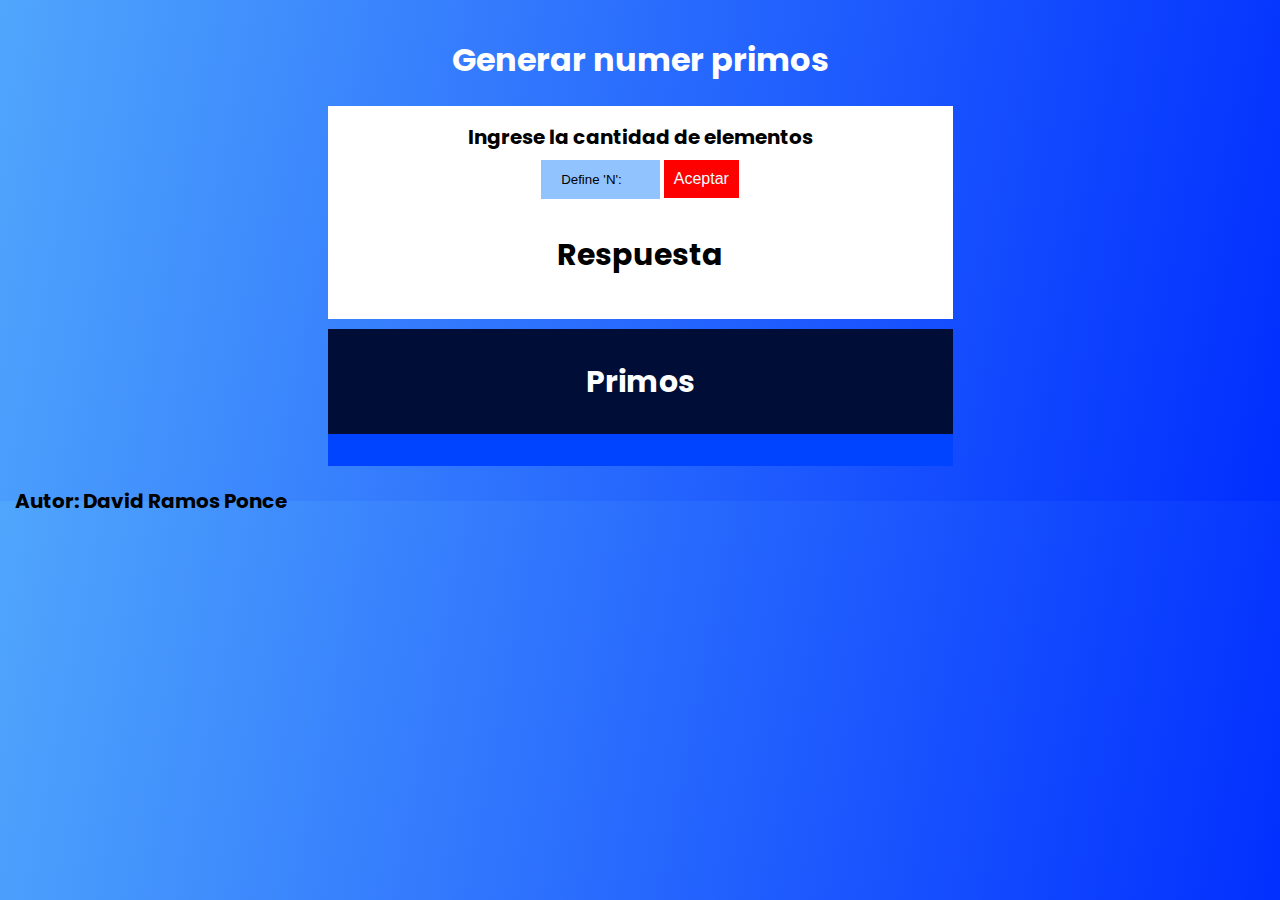
<file: index.html>
<!DOCTYPE html>
<html lang="en">
<head>
    <meta charset="UTF-8">
    <meta http-equiv="X-UA-Compatible" content="IE=edge">
    <meta name="viewport" content="width=device-width, initial-scale=1.0">
    <link rel="preconnect" href="https://fonts.googleapis.com"><link rel="preconnect" href="https://fonts.gstatic.com" crossorigin>
    <link href="https://fonts.googleapis.com/css2? family=Dancing+Script&family=Gemunu+Libre&family=Poppins:ital,wght@0,200;1,200&display=swap" rel="stylesheet">
    <title>Raices</title>
    <link rel="stylesheet" href="e5.css">

</head>
<body>
    <h1 class="titulos">Generar numer primos</h1>
    
    <div class="respuesta">
        <label >Ingrese la cantidad de elementos</label>
        <br>
        <input type="text" id=n placeholder="Define 'N': " class="col"  >
        <button onclick="raices()">Aceptar</button>
        <h2>Respuesta</h2>
    </div>
    <div class="holo" id="gato"><h2>Primos</h2> </div>
    <div class="holu" id="raiz"></div>
    <!--<div class="holu2" id="raiz2"></div>-->
    <script src="e5.js"></script>
    <footer class="pie">
        <p>Autor: David Ramos Ponce </p>
    </footer>
</body>
</html>
</file>
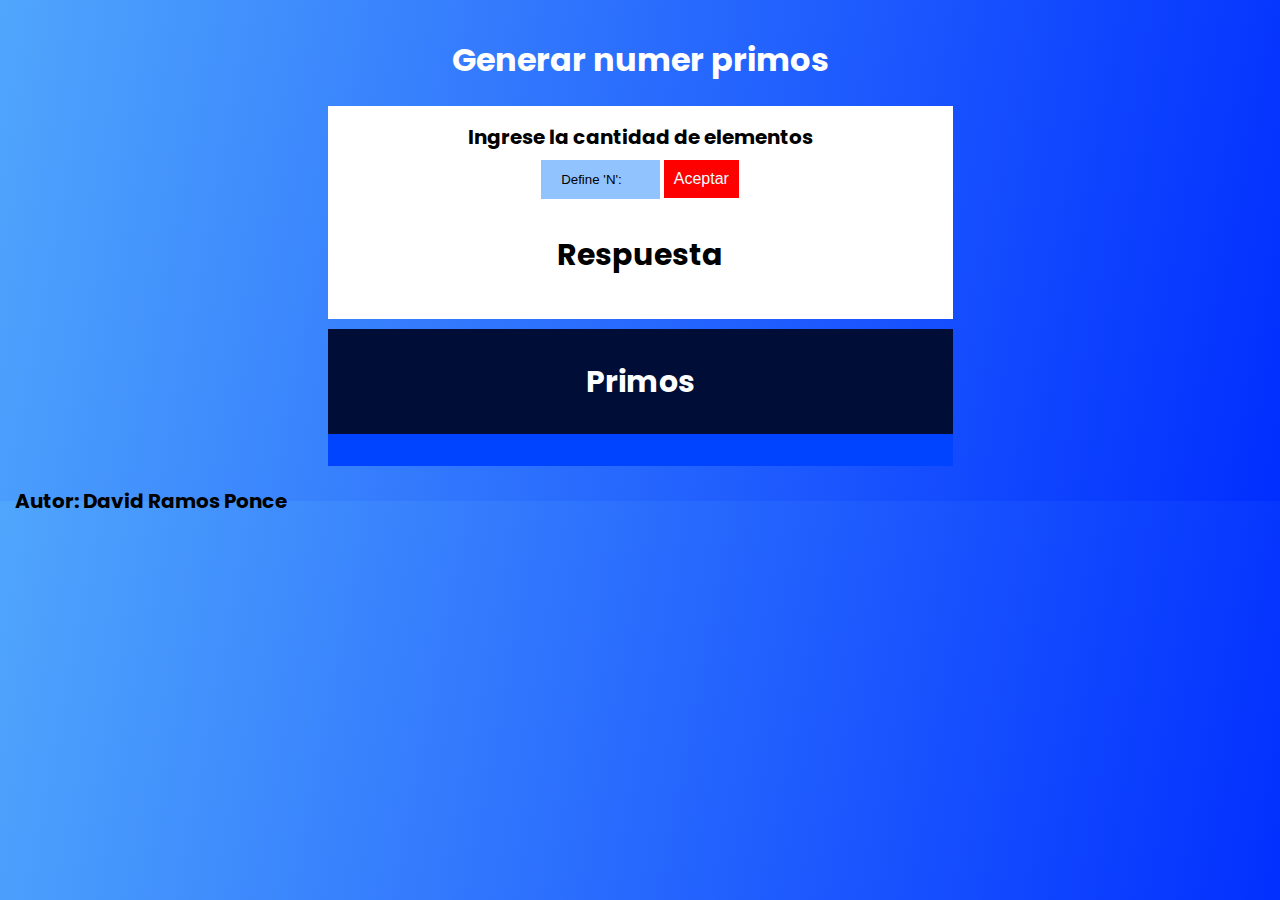
<file: index5.html>
<!DOCTYPE html>
<html lang="en">
<head>
    <meta charset="UTF-8">
    <meta http-equiv="X-UA-Compatible" content="IE=edge">
    <meta name="viewport" content="width=device-width, initial-scale=1.0">
    <link rel="preconnect" href="https://fonts.googleapis.com"><link rel="preconnect" href="https://fonts.gstatic.com" crossorigin>
    <link href="https://fonts.googleapis.com/css2? family=Dancing+Script&family=Gemunu+Libre&family=Poppins:ital,wght@0,200;1,200&display=swap" rel="stylesheet">
    <title>Raices</title>
    <link rel="stylesheet" href="e5.css">

</head>
<body>
    <h1 class="titulos">Generar numer primos</h1>
    
    <div class="respuesta">
        <label >Ingrese la cantidad de elementos</label>
        <br>
        <input type="text" id=n placeholder="Define 'N': " class="col"  >
        <button onclick="raices()">Aceptar</button>
        <h2>Respuesta</h2>
    </div>
    <div class="holo" id="gato"><h2>Primos</h2> </div>
    <div class="holu" id="raiz"></div>
    <!--<div class="holu2" id="raiz2"></div>-->
    <script src="e5.js"></script>
    <footer class="pie">
        <p>Autor: David Ramos Ponce </p>
    </footer>
</body>
</html>
</file>
<file: e5.css>
body{
    display: block;
    margin: auto;
    border: 0%;
    /*background-color: rgb(10, 10, 7);*/
    background: rgb(53,41,255);
    background: linear-gradient(281deg, rgba(53,41,255,1) 0%, rgba(0,46,255,1) 0%, rgba(80,166,252,1) 100%);
    padding: 15px;
    font-family: 'Dancing Script', cursiva;
    font-family: 'Gemunu Libre', sans-serif;
    font-family: 'Poppins', sans-serif;
    
}
.titulos{
    text-align: center;
    color: rgb(255, 255, 255);
}
.respuesta{
    background-color: rgb(255, 255, 255);
    color: black;
    margin-left: 25%;
    margin-right: 25%;
    padding: 16px;
    font-weight: bold;
    text-align: center;
    font-size: 20px;
}
.respuesta:hover {
    /*background-color: rgb(192, 212, 233);*/
    background-color: black;
    color: rgb(255, 255, 255);
    /*text-transform: uppercase;*/
    /*opacity: 70%;*/
    }
input[type=text] {
    width: 20%;
    padding: 12px 20px;
    margin: 8px 0;
    box-sizing: border-box;
    background-color: rgb(145, 196, 255);
    text-decoration: none;
    /*color: black;*/
    border: none;
  }
  button{
    background-color: rgb(255, 0, 0);
    color: azure;
    font-size: 16px;
    padding: 10px;
    border: none;
  }
input[type=text]:hover{
    color: rgb(0, 0, 0);
    /*background-color: black;*/

    
}
::placeholder{
    color: rgb(0, 0, 0);
}
.holo{
    margin-top: 10px;
    background-color: rgb(0, 13, 54);
    color: rgb(255, 255, 255);
    margin-left: 25%;
    margin-right: 25%;
    padding: 5px;
    text-align: center;
    font-size: 20px;
}
.holu{
    background-color: rgb(0, 68, 255);
    color: black;
    margin-left: 25%;
    margin-right: 25%;
    padding: 16px;
    text-align: center;
    font-size: 20px;
    font-weight: bold;
    border: 5px solid rgb(255, 255, 255);
    border-style:initial;
}
.pie{
    background-color: aliceblue;
    max-height: 0;
    border: 0%;
    font-size: 20px;
    font-weight: bold;
}
</file>
